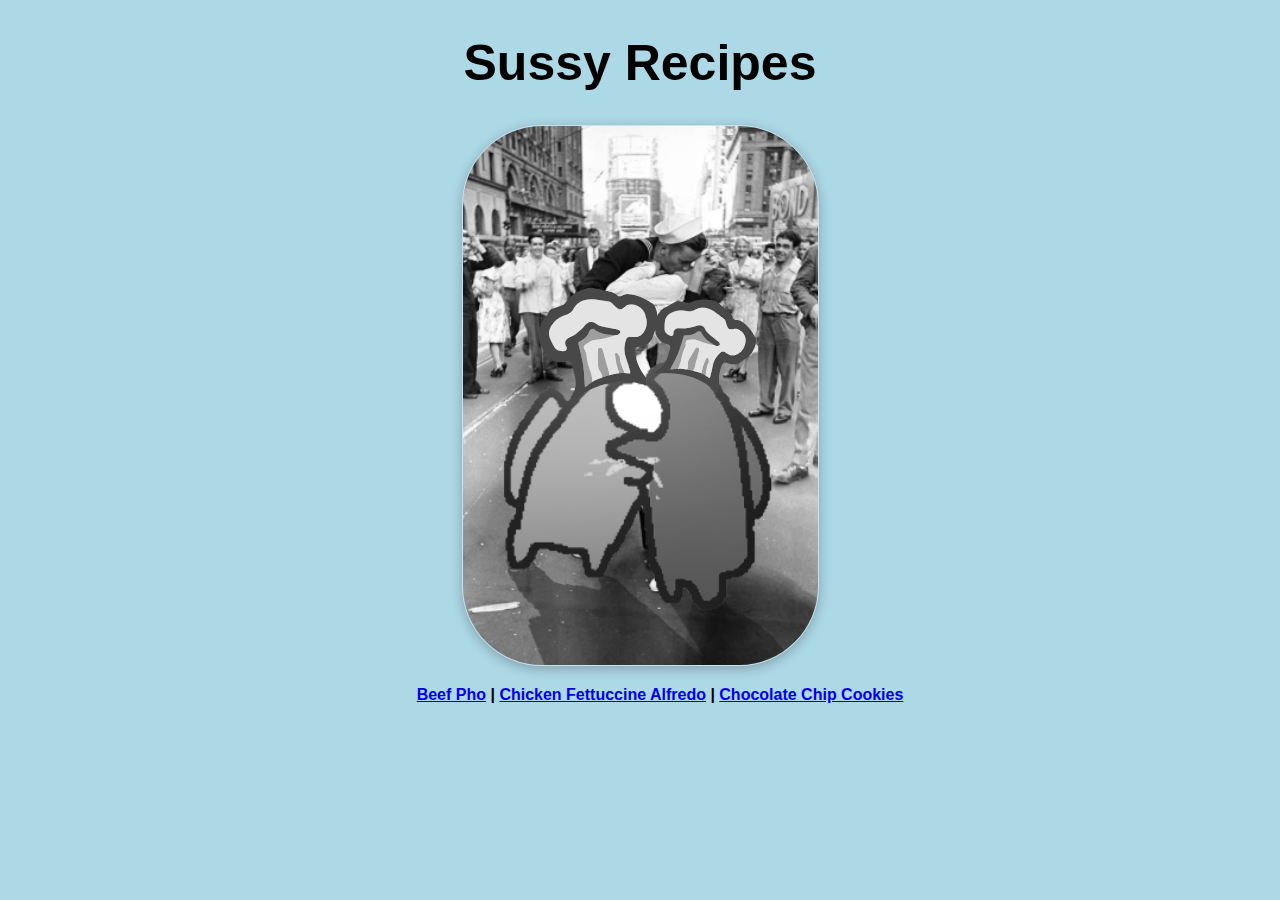
<file: index.html>
<!DOCTYPE html>

<html lang="en">
    <head>
        <link rel="stylesheet" href="style.css">
        <meta charset="UTF-8">
        <title>Odin Recipes</title>
    </head>

    <body>
        <h1>Sussy Recipes</h1>
        <img src="./img/amogus.png" alt="Two chef amogus kissing.">
        <ul>
        <li><a href="./recipes/pho.html">Beef Pho</a> |</li>
        <li><a href="./recipes/alfredo.html">Chicken Fettuccine Alfredo</a> |</li>
        <li><a href="./recipes/cookie.html">Chocolate Chip Cookies</a></li>
        </ul>
    </body>
</html>
</file>
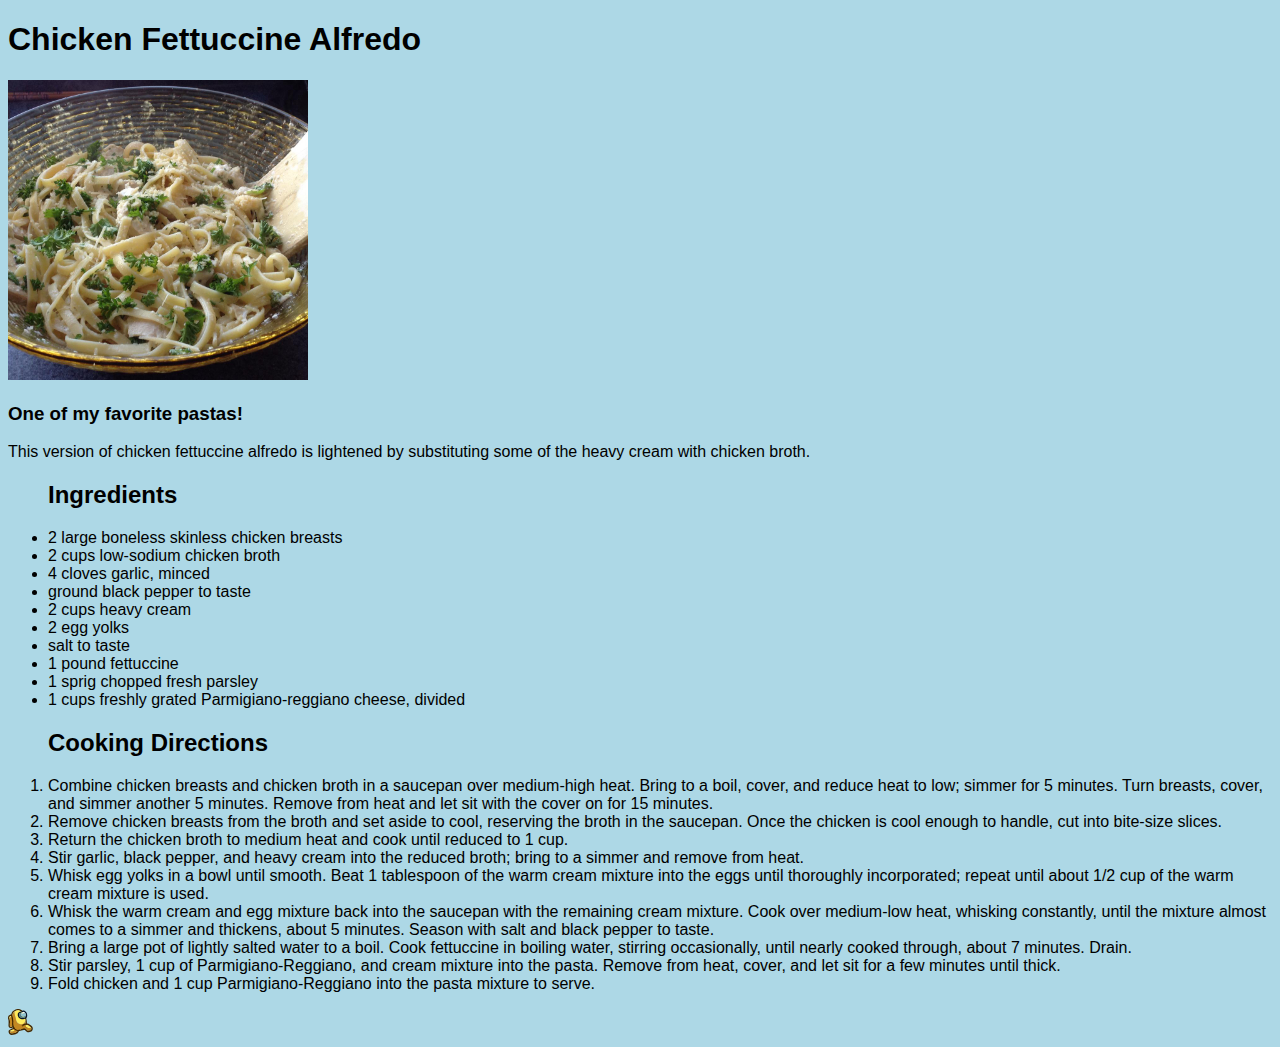
<file: recipes/alfredo.html>
<!DOCTYPE html>

<html lang="en">
    <head>
        <link rel="stylesheet" href="style.css">
        <meta charset="UTF-8">
        <title>Odin Recipes | Alfredo</title>
    </head>

    <body>
        <h1>Chicken Fettuccine Alfredo</h1>
        <img src="../img/alfredo.jpeg" alt="Freshly served chicken fettucine alfredo.">
        <h3>One of my favorite pastas!</h3>
        <p>This version of chicken fettuccine alfredo is lightened by substituting some of the heavy cream with chicken broth.</p>

        <h2>Ingredients</h2>
        <ul>
           <li>2 large boneless skinless chicken breasts</li>
           <li>2 cups low-sodium chicken broth</li>
           <li>4 cloves garlic, minced</li>
           <li>ground black pepper to taste</li>
           <li>2 cups heavy cream</li>
           <li>2 egg yolks</li>
           <li>salt to taste</li>
           <li>1 pound fettuccine</li>
           <li>1 sprig chopped fresh parsley</li>
           <li>1 cups freshly grated Parmigiano-reggiano cheese, divided</li>
        </ul>

        <h2>Cooking Directions</h2>
        <ol>
            <li>Combine chicken breasts and chicken broth in a saucepan over medium-high heat. Bring to a boil, cover, and reduce heat to low; simmer for 5 minutes. Turn breasts, cover, and simmer another 5 minutes. Remove from heat and let sit with the cover on for 15 minutes.</li>
            <li>Remove chicken breasts from the broth and set aside to cool, reserving the broth in the saucepan. Once the chicken is cool enough to handle, cut into bite-size slices.</li>
            <li>Return the chicken broth to medium heat and cook until reduced to 1 cup.</li>
            <li>Stir garlic, black pepper, and heavy cream into the reduced broth; bring to a simmer and remove from heat.</li>
            <li>Whisk egg yolks in a bowl until smooth. Beat 1 tablespoon of the warm cream mixture into the eggs until thoroughly incorporated; repeat until about 1/2 cup of the warm cream mixture is used.</li>
            <li>Whisk the warm cream and egg mixture back into the saucepan with the remaining cream mixture. Cook over medium-low heat, whisking constantly, until the mixture almost comes to a simmer and thickens, about 5 minutes. Season with salt and black pepper to taste.</li>
            <li>Bring a large pot of lightly salted water to a boil. Cook fettuccine in boiling water, stirring occasionally, until nearly cooked through, about 7 minutes. Drain.</li>
            <li>Stir parsley, 1 cup of Parmigiano-Reggiano, and cream mixture into the pasta. Remove from heat, cover, and let sit for a few minutes until thick.</li>
            <li>Fold chicken and 1 cup Parmigiano-Reggiano into the pasta mixture to serve.</li>
        </ol>

        <a href="../index.html"><img src="../img/yellow.svg" alt="Yellow amogus, clicking it returns to the home page"></a>
    </body>
</html>
</file>
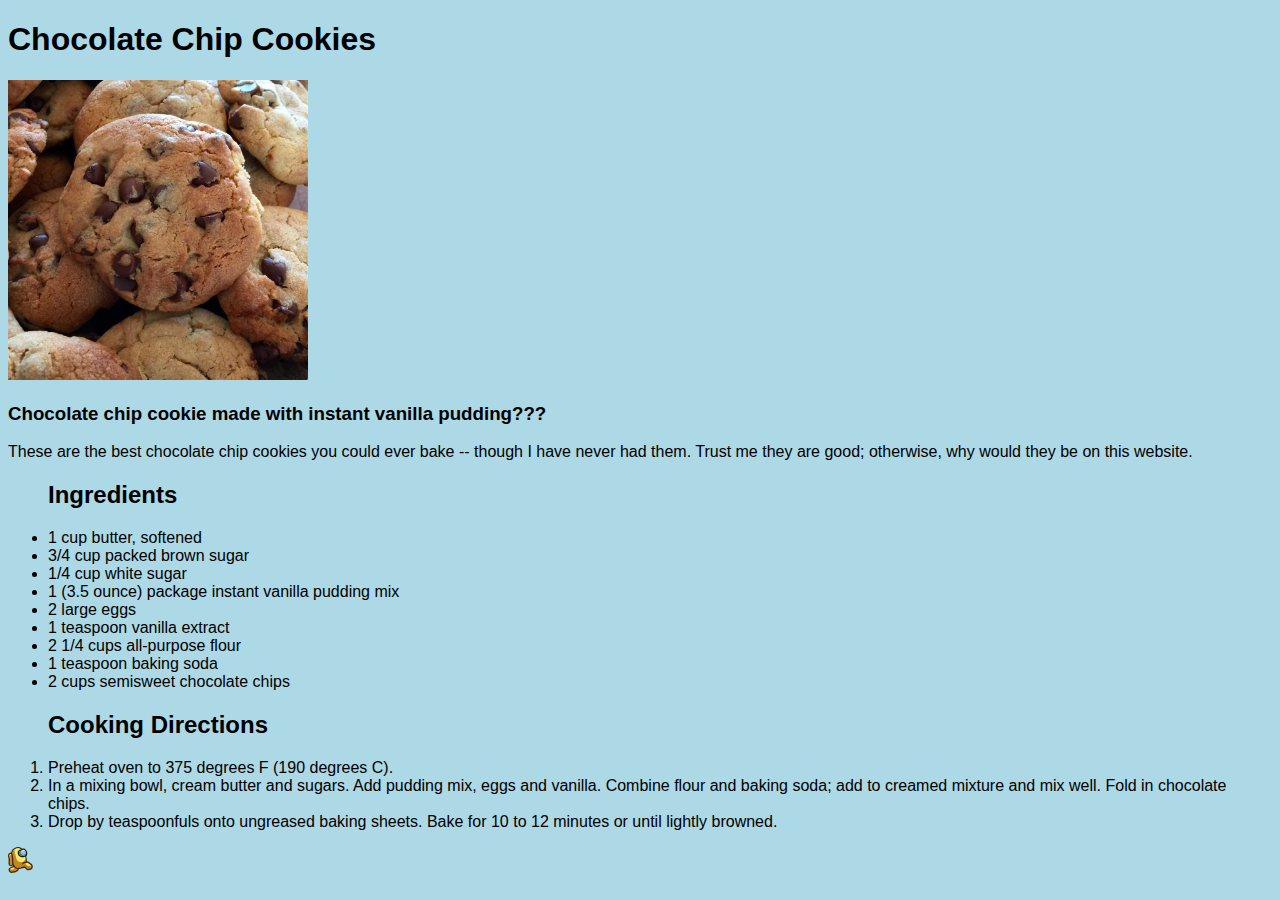
<file: recipes/cookie.html>
<!DOCTYPE html>

<html lang="en">
    <head>
        <link rel="stylesheet" href="style.css">
        <meta charset="UTF-8">
        <title>Odin Recipes | Cookie</title>
    </head>

    <body>
        <h1>Chocolate Chip Cookies</h1>
        <img src="../img/cookie.jpeg" alt="Chocolate chip cookies right out the oven.">
        <h3>Chocolate chip cookie made with instant vanilla pudding???</h3>
        <p>These are the best chocolate chip cookies you could ever bake -- though I have never had them. Trust me they are good; otherwise, why would they be on this website.</P>

    <h2>Ingredients</h2>
    <ul>
        <li>1 cup butter, softened</li>
        <li>3/4 cup packed brown sugar</li>
        <li>1/4 cup white sugar</li>
        <li>1 (3.5 ounce) package instant vanilla pudding mix</li>
        <li>2 large eggs</li>
        <li>1 teaspoon vanilla extract</li>
        <li>2 1/4 cups all-purpose flour</li>
        <li>1 teaspoon baking soda</li>
        <li>2 cups semisweet chocolate chips</li>
    </ul>

    <h2>Cooking Directions</h2>
    <ol>
        <li>Preheat oven to 375 degrees F (190 degrees C).</li>
        <li>In a mixing bowl, cream butter and sugars. Add pudding mix, eggs and vanilla. Combine flour and baking soda; add to creamed mixture and mix well. Fold in chocolate chips.</li>
        <li>Drop by teaspoonfuls onto ungreased baking sheets. Bake for 10 to 12 minutes or until lightly browned.</li>
    </ol>

    <a href="../index.html"><img src="../img/yellow.svg" alt="Yellow amogus, clicking it returns to the home page"></a>
    </body>
</html>
</file>
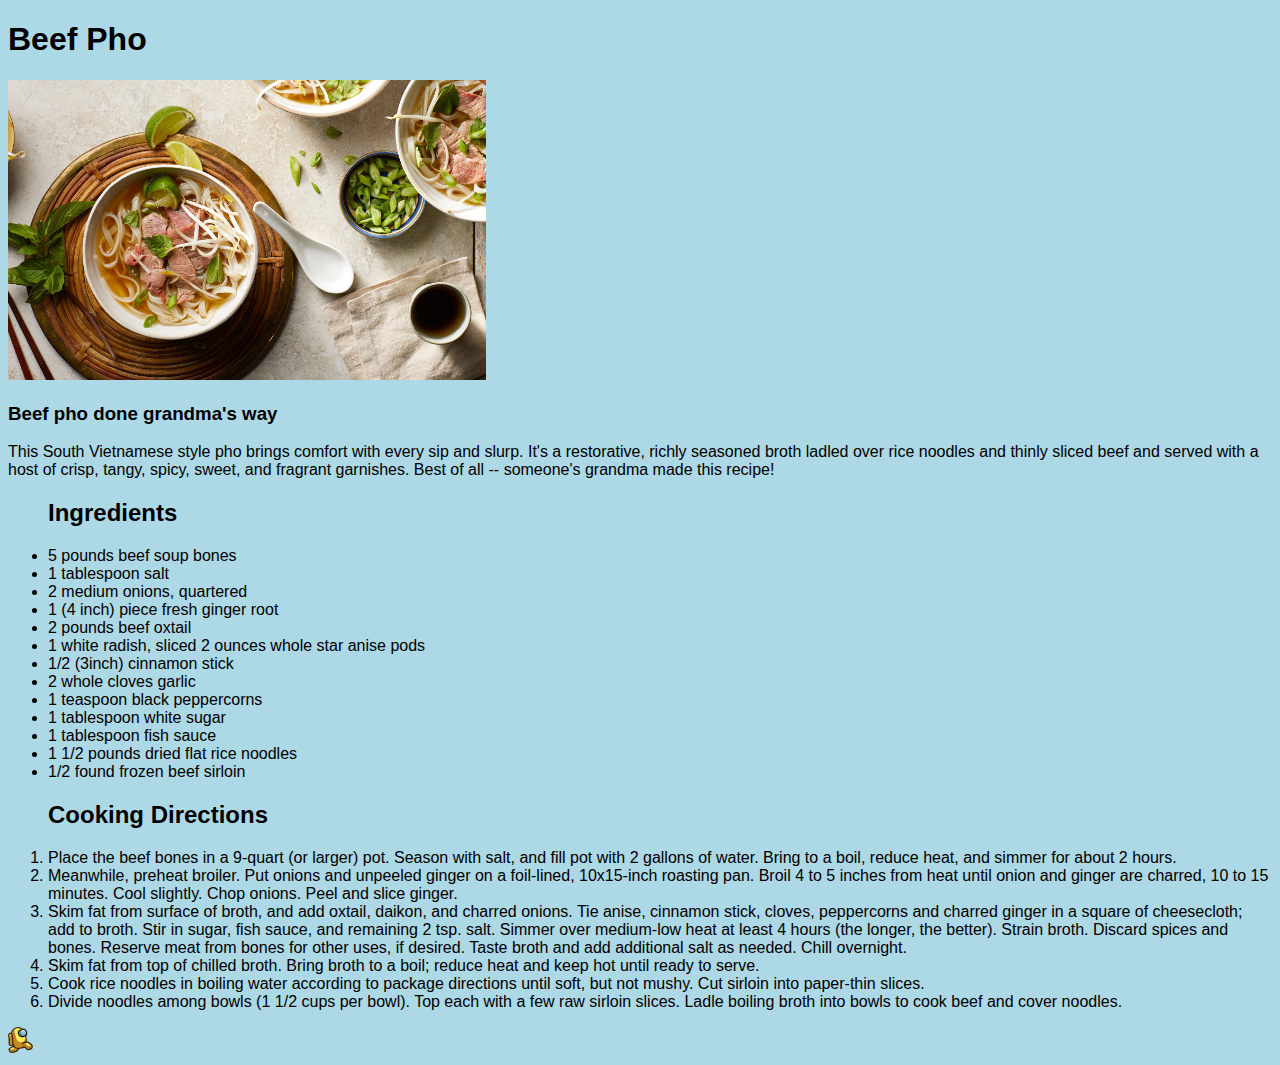
<file: recipes/pho.html>
<!DOCTYPE html>

<html lang="en">
    <head>
        <link rel="stylesheet" href="style.css">
        <meta charset="UTF-8">
        <title>Odin Recipes | Pho</title>
    </head>

    <body>
        <h1>Beef Pho</h1>
        <img src="../img/pho.jpeg" alt="Freshly served beef pho.">
        <h3>Beef pho done grandma's way</h3>
        <p>This South Vietnamese style pho brings comfort with every sip and slurp. It's a restorative, richly seasoned broth ladled over rice noodles and thinly sliced beef and served with a host of crisp, tangy, spicy, sweet, and fragrant garnishes. Best of all -- someone's grandma made this recipe!</p>

        <h2>Ingredients</h2>
        <ul>
           <li>5 pounds beef soup bones</li>
           <li>1 tablespoon salt</li>
           <li>2 medium onions, quartered</li>
           <li>1 (4 inch) piece fresh ginger root</li>
           <li>2 pounds beef oxtail</li>
           <li>1 white radish, sliced 2 ounces whole star anise pods</li>
           <li>1/2 (3inch) cinnamon stick</li>
           <li>2 whole cloves garlic</li>
           <li>1 teaspoon black peppercorns</li>
           <li>1 tablespoon white sugar</li>
           <li>1 tablespoon fish sauce</li>
           <li>1 1/2 pounds dried flat rice noodles</li>
           <li>1/2 found frozen beef sirloin</li>
        </ul>

        <h2>Cooking Directions</h2>
        <ol>
            <li>Place the beef bones in a 9-quart (or larger) pot. Season with salt, and fill pot with 2 gallons of water. Bring to a boil, reduce heat, and simmer for about 2 hours.</li>
            <li>Meanwhile, preheat broiler. Put onions and unpeeled ginger on a foil-lined, 10x15-inch roasting pan. Broil 4 to 5 inches from heat until onion and ginger are charred, 10 to 15 minutes. Cool slightly. Chop onions. Peel and slice ginger.</li>
            <li>Skim fat from surface of broth, and add oxtail, daikon, and charred onions. Tie anise, cinnamon stick, cloves, peppercorns and charred ginger in a square of cheesecloth; add to broth. Stir in sugar, fish sauce, and remaining 2 tsp. salt. Simmer over medium-low heat at least 4 hours (the longer, the better). Strain broth. Discard spices and bones. Reserve meat from bones for other uses, if desired. Taste broth and add additional salt as needed. Chill overnight.</li>
            <li>Skim fat from top of chilled broth. Bring broth to a boil; reduce heat and keep hot until ready to serve.</li>
            <li>Cook rice noodles in boiling water according to package directions until soft, but not mushy. Cut sirloin into paper-thin slices. </li>
            <li>Divide noodles among bowls (1 1/2 cups per bowl). Top each with a few raw sirloin slices. Ladle boiling broth into bowls to cook beef and cover noodles.</li>
        </ol>

        <a href="../index.html"><img src="../img/yellow.svg" alt="Yellow amogus, clicking it returns to the home page"></a>
    </body>
</html>
</file>
<file: style.css>
body{
    background-color: lightblue;
    font-family: "Helvetica", "Arial", sans-serif;
    text-align: center
}
h1 {
    font-size: 50px;
    font-weight: bold;
}

ul{
    font-weight: bold;
}

ul li {
    display: inline-block;
}

img {
    border-radius: 80px;
    backdrop-filter: blur(20px);
    background-color: rgbaa(255, 255, 255, 0.5);
    box-shadow: 0 3px 12px rgba(0, 0, 0, 0.25);
    border: 1px solid rgba(255, 255, 255, 0.3);
}
</file>
<file: recipes/style.css>
body{
    background-color: lightblue;
    font-family: "Helvetica", "Arial", sans-serif;
}

h1 {
    text-align: left;
}

img {
    height: 300px;
    width: auto;
    text-align: right;
}

h2 {
    text-indent: 40px;
}

a img {
    width: 25px;
    height: auto;
}
</file>
